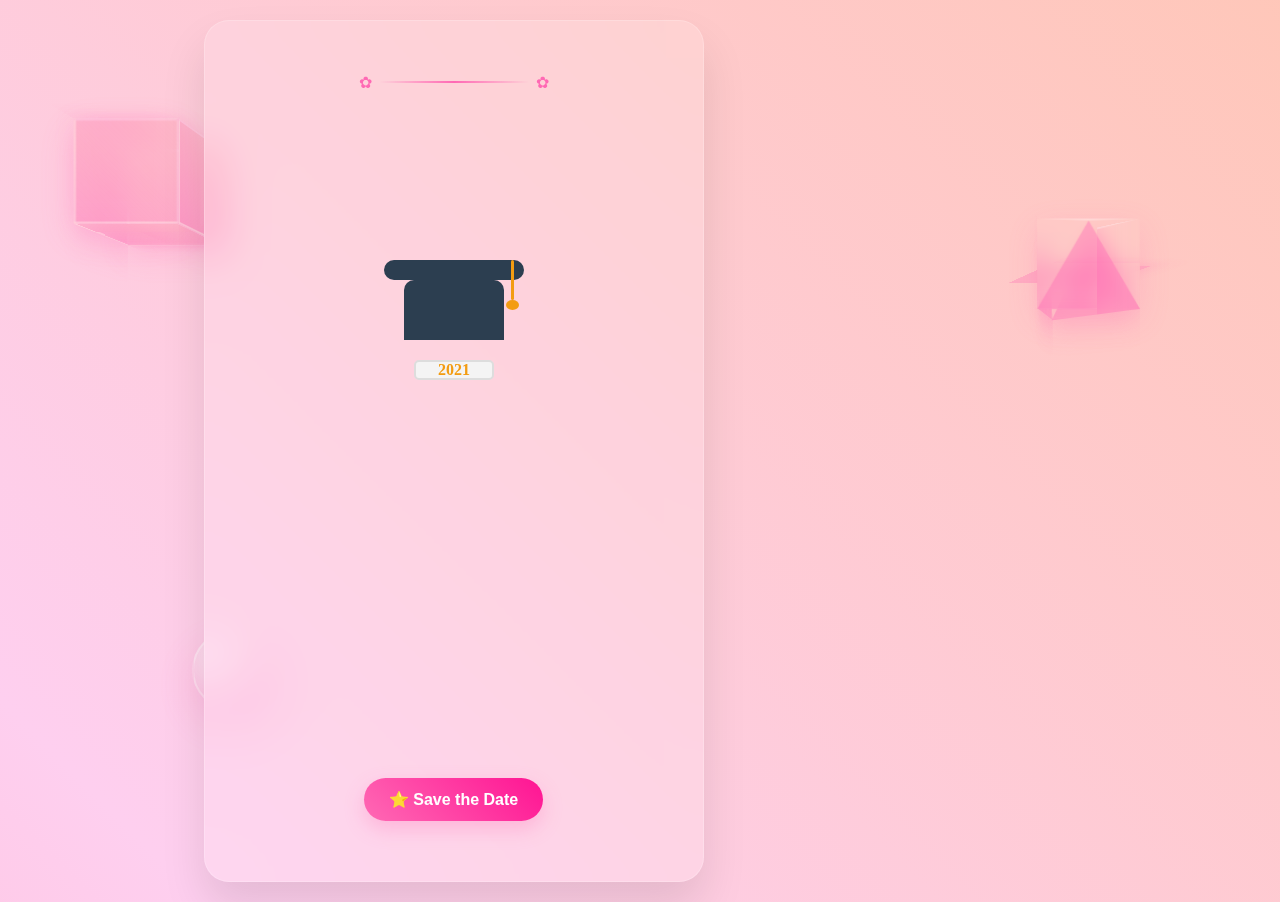
<file: graduation/index.html>
<!DOCTYPE html>
<html lang="en">
<head>
    <meta charset="UTF-8">
    <meta name="viewport" content="width=device-width, initial-scale=1.0">
    <title>Graduation Ceremony Invitation - BaoLy</title>
    <link rel="stylesheet" href="./styles.css">
</head>
<body>
    <div class="floating-shapes">
        <!-- 3D Cube -->
        <div class="shape">
            <div class="shape-3d cube">
                <div class="face"></div>
                <div class="face"></div>
                <div class="face"></div>
                <div class="face"></div>
                <div class="face"></div>
                <div class="face"></div>
            </div>
        </div>
        <div class="shape">
            <div class="shape-3d pyramid">
                <div class="face"></div>
                <div class="face"></div>
                <div class="face"></div>
                <div class="face"></div>
            </div>
        </div>
           <!-- 3D Sphere -->
        <div class="shape">
            <div class="sphere"></div>
        </div>

        

    </div>

    <div class="container">
        <div class="invitation-card" id="invitationCard">
            <div class="decorative-border"></div>
            
            <div class="invite-text">You are invited to</div>
            
            <h1 class="graduation-title">Graduation Ceremony</h1>
            <h2 class="party-text">2025
            </h2>
            
            <div class="graduation-icon" onclick="celebrateClick(this)">
                <div class="cap">
                    <div class="tassel"></div>
                </div>
                <div class="diploma"></div>
            </div>
            
            <div class="class-year">Tran Hoang Bao Ly</div>
            
            <div class="event-details">
                <div class="datetime" onclick="addToCalendar()">
                    📅 08 . Jun . 2025 . at 8:00am
                </div>
                
                <div class="school-name">
                    University of Information Technology - VNUHCM
                </div>
                
                <div class="address" onclick="openMaps()">
                    📍 Quarter 6, Linh Trung Ward, Thu Duc City, Ho Chi Minh City.
                </div>
            </div>
            
            <div class="action-buttons">
                <button class="btn btn-save-date" onclick="addToCalendar()">
                    ⭐ Save the Date
                </button>
                <!-- <button class="btn btn-save-image" onclick="saveAsImage()">
                    📷 Save as Image
                </button> -->
            </div>
        </div>
        <div class="footer">
            <p class="footer-text">✨ Thank you for being part of this special day! ✨</p>
            <div class="social-links">
                <a href="https://www.facebook.com/ly7733" class="social-link"><svg xmlns="http://www.w3.org/2000/svg" width="30" height="30" viewBox="0 0 320 512"><path fill="currentColor" d="M80 299.3V512h116V299.3h86.5l18-97.8H196v-34.6c0-51.7 20.3-71.5 72.7-71.5c16.3 0 29.4.4 37 1.2V7.9C291.4 4 256.4 0 236.2 0C129.3 0 80 50.5 80 159.4v42.1H14v97.8z"/></svg></a>
                <a href="mailto:lytran14789@gmail.com" class="social-link"><svg xmlns="http://www.w3.org/2000/svg" width="30" height="30" viewBox="0 0 24 24"><path fill="currentColor" d="M4 20q-.825 0-1.412-.587T2 18V6q0-.825.588-1.412T4 4h16q.825 0 1.413.588T22 6v12q0 .825-.587 1.413T20 20zm8-7l8-5V6l-8 5l-8-5v2z"/></svg></a>
            </div>
        </div>
    </div>


    <script src="script.js"></script>
</body>
</html>
</file>
<file: graduation/styles.css>
* {
    margin: 0;
    padding: 0;
    box-sizing: border-box;
}

body {
    font-family: 'Georgia', serif;
    background: linear-gradient(45deg, #ff9a9e, #fecfef, #ffc3a0, #ff9a9e);
    background-size: 400% 400%;
    animation: gradientShift 8s ease infinite;
    min-height: 100vh;
    overflow-x: hidden;
    position: relative;
}

@keyframes gradientShift {
    0% { background-position: 0% 50%; }
    50% { background-position: 100% 50%; }
    100% { background-position: 0% 50%; }
}

.floating-shapes {
    position: fixed;
    top: 0;
    left: 0;
    width: 100%;
    height: 100%;
    pointer-events: auto;
    z-index: 1;
    perspective: 1000px;
}

.shape {
    position: absolute;
    cursor: pointer;
    transition: all 0.3s cubic-bezier(0.4, 0, 0.2, 1);
    transform-style: preserve-3d;
}

.shape-3d {
    width: 100px;
    height: 100px;
    position: relative;
    transform-style: preserve-3d;
    animation: rotate3d 8s linear infinite;
}

.face {
    position: absolute;
    width: 100px;
    height: 100px;
    background: linear-gradient(45deg, rgba(255, 105, 180, 0.3), rgba(255, 182, 193, 0.5));
    border: 2px solid rgba(255, 255, 255, 0.3);
    backdrop-filter: blur(10px);
    box-shadow: 0 10px 30px rgba(255, 105, 180, 0.2);
}

.cube .face:nth-child(1) { transform: rotateY(0deg) translateZ(50px); }
.cube .face:nth-child(2) { transform: rotateY(180deg) translateZ(50px); }
.cube .face:nth-child(3) { transform: rotateY(-90deg) translateZ(50px); }
.cube .face:nth-child(4) { transform: rotateY(90deg) translateZ(50px); }
.cube .face:nth-child(5) { transform: rotateX(90deg) translateZ(50px); }
.cube .face:nth-child(6) { transform: rotateX(-90deg) translateZ(50px); }

.pyramid .face {
    width: 0;
    height: 0;
    background: none;
    border-left: 50px solid transparent;
    border-right: 50px solid transparent;
    border-bottom: 86px solid rgba(255, 105, 180, 0.4);
    backdrop-filter: blur(10px);
}

.pyramid .face:nth-child(1) { transform: rotateY(0deg) translateZ(28px); }
.pyramid .face:nth-child(2) { transform: rotateY(120deg) translateZ(28px); }
.pyramid .face:nth-child(3) { transform: rotateY(240deg) translateZ(28px); }
.pyramid .face:nth-child(4) { 
    width: 100px; 
    height: 100px; 
    border: none; 
    background: rgba(255, 105, 180, 0.3);
    transform: rotateX(90deg) translateZ(0px); 
}

.octahedron .face {
    width: 0;
    height: 0;
    border-left: 35px solid transparent;
    border-right: 35px solid transparent;
    border-bottom: 70px solid rgba(255, 182, 193, 0.4);
    background: none;
}

.octahedron .face:nth-child(1) { transform: rotateY(0deg) translateZ(35px); }
.octahedron .face:nth-child(2) { transform: rotateY(90deg) translateZ(35px); }
.octahedron .face:nth-child(3) { transform: rotateY(180deg) translateZ(35px); }
.octahedron .face:nth-child(4) { transform: rotateY(270deg) translateZ(35px); }
.octahedron .face:nth-child(5) { 
    border-top: 70px solid rgba(255, 182, 193, 0.4);
    border-bottom: none;
    transform: rotateY(0deg) translateZ(35px) rotateX(180deg); 
}
.octahedron .face:nth-child(6) { 
    border-top: 70px solid rgba(255, 182, 193, 0.4);
    border-bottom: none;
    transform: rotateY(90deg) translateZ(35px) rotateX(180deg); 
}
.octahedron .face:nth-child(7) { 
    border-top: 70px solid rgba(255, 182, 193, 0.4);
    border-bottom: none;
    transform: rotateY(180deg) translateZ(35px) rotateX(180deg); 
}
.octahedron .face:nth-child(8) { 
    border-top: 70px solid rgba(255, 182, 193, 0.4);
    border-bottom: none;
    transform: rotateY(270deg) translateZ(35px) rotateX(180deg); 
}

.sphere {
    width: 80px;
    height: 80px;
    border-radius: 50%;
    background: radial-gradient(circle at 30% 30%, rgba(255, 255, 255, 0.4), rgba(255, 105, 180, 0.3));
    backdrop-filter: blur(15px);
    border: 2px solid rgba(255, 255, 255, 0.3);
    box-shadow: 0 15px 35px rgba(255, 105, 180, 0.2);
}

.shape:nth-child(1) {
    top: 15%;
    left: 8%;
    animation: float1 10s ease-in-out infinite;
}

.shape:nth-child(2) {
    top: 25%;
    right: 12%;
    animation: float2 12s ease-in-out infinite;
}

.shape:nth-child(3) {
    top: 70%;
    left: 15%;
    animation: float3 9s ease-in-out infinite;
}

.shape:nth-child(4) {
    top: 60%;
    right: 20%;
    animation: float4 11s ease-in-out infinite;
}

.shape:nth-child(5) {
    top: 45%;
    left: 5%;
    animation: float5 8s ease-in-out infinite;
}

.shape:nth-child(6) {
    top: 35%;
    right: 8%;
    animation: float6 13s ease-in-out infinite;
}

@keyframes rotate3d {
    0% { transform: rotateX(0deg) rotateY(0deg); }
    25% { transform: rotateX(90deg) rotateY(90deg); }
    50% { transform: rotateX(180deg) rotateY(180deg); }
    75% { transform: rotateX(270deg) rotateY(270deg); }
    100% { transform: rotateX(360deg) rotateY(360deg); }
}

@keyframes float1 {
    0%, 100% { transform: translateY(0px) translateX(0px) rotateZ(0deg); }
    25% { transform: translateY(-30px) translateX(20px) rotateZ(90deg); }
    50% { transform: translateY(-15px) translateX(-25px) rotateZ(180deg); }
    75% { transform: translateY(-40px) translateX(10px) rotateZ(270deg); }
}

@keyframes float2 {
    0%, 100% { transform: translateY(0px) translateX(0px) rotateY(0deg); }
    33% { transform: translateY(-25px) translateX(-30px) rotateY(120deg); }
    66% { transform: translateY(-45px) translateX(15px) rotateY(240deg); }
}

@keyframes float3 {
    0%, 100% { transform: translateY(0px) translateX(0px) scale(1); }
    50% { transform: translateY(-35px) translateX(25px) scale(1.2); }
}

@keyframes float4 {
    0%, 100% { transform: translateY(0px) translateX(0px) rotateX(0deg); }
    25% { transform: translateY(-20px) translateX(-20px) rotateX(90deg); }
    50% { transform: translateY(-40px) translateX(30px) rotateX(180deg); }
    75% { transform: translateY(-15px) translateX(-10px) rotateX(270deg); }
}

@keyframes float5 {
    0%, 100% { transform: translateY(0px) translateX(0px) rotateZ(0deg) scale(1); }
    50% { transform: translateY(-50px) translateX(40px) rotateZ(180deg) scale(0.8); }
}

@keyframes float6 {
    0%, 100% { transform: translateY(0px) translateX(0px) rotateY(0deg); }
    20% { transform: translateY(-15px) translateX(-25px) rotateY(72deg); }
    40% { transform: translateY(-35px) translateX(20px) rotateY(144deg); }
    60% { transform: translateY(-25px) translateX(-15px) rotateY(216deg); }
    80% { transform: translateY(-40px) translateX(30px) rotateY(288deg); }
}

.shape:hover {
    animation-play-state: paused;
    transform: scale(1.3) rotateY(45deg) rotateX(30deg) !important;
    filter: brightness(1.3) drop-shadow(0 0 20px rgba(255, 105, 180, 0.6));
    z-index: 10;
}

.shape:active {
    transform: scale(0.9) rotateY(180deg) rotateX(180deg) !important;
}

.container {
    display: flex;
    justify-content: center;
    align-items: center;
    min-height: 100vh;
    padding: 20px;
    position: relative;
    z-index: 2;
}

.invitation-card {
    background: rgba(255, 255, 255, 0.15);
    backdrop-filter: blur(20px);
    border: 1px solid rgba(255, 255, 255, 0.2);
    border-radius: 25px;
    padding: 60px 50px;
    max-width: 500px;
    width: 100%;
    text-align: center;
    box-shadow: 0 25px 45px rgba(0, 0, 0, 0.1);
    transform: translateY(0);
    transition: all 0.3s cubic-bezier(0.4, 0, 0.2, 1);
    position: relative;
    overflow: hidden;
}

.invitation-card::before {
    content: '';
    position: absolute;
    top: 0;
    left: -100%;
    width: 100%;
    height: 100%;
    background: linear-gradient(90deg, transparent, rgba(255, 255, 255, 0.2), transparent);
    transition: left 0.5s;
}

.invitation-card:hover::before {
    left: 100%;
}

.invitation-card:hover {
    transform: translateY(-10px);
    box-shadow: 0 35px 60px rgba(0, 0, 0, 0.15);
}

.decorative-border {
    width: 150px;
    height: 2px;
    background: linear-gradient(90deg, transparent, #ff69b4, transparent);
    margin: 0 auto 30px;
    position: relative;
}

.decorative-border::before,
.decorative-border::after {
    content: '✿';
    position: absolute;
    top: -8px;
    color: #ff69b4;
    font-size: 16px;
    animation: sparkle 2s ease-in-out infinite;
}

.decorative-border::before {
    left: -20px;
}

.decorative-border::after {
    right: -20px;
    animation-delay: 1s;
}

@keyframes sparkle {
    0%, 100% { opacity: 0.5; transform: scale(1); }
    50% { opacity: 1; transform: scale(1.2); }
}

.invite-text {
    font-size: 18px;
    color: #666;
    margin-bottom: 20px;
    letter-spacing: 2px;
    opacity: 0;
    animation: fadeInUp 1s ease 0.5s forwards;
}

.graduation-title {
    font-size: 30px;
    font-weight: bold;
    color: #333;
    margin-bottom: 15px;
    text-shadow: 2px 2px 4px rgba(0, 0, 0, 0.1);
    opacity: 0;
    animation: fadeInUp 1s ease 1s forwards;
}

.party-text {
    font-size: 32px;
    font-style: italic;
    color: #ff69b4;
    margin-bottom: 40px;
    opacity: 0;
    animation: fadeInUp 1s ease 1.5s forwards;
}

.graduation-icon {
    width: 120px;
    height: 120px;
    margin: 30px auto;
    position: relative;
    cursor: pointer;
    transform: perspective(1000px) rotateY(0deg);
    transition: transform 0.6s;
}

.graduation-icon:hover {
    transform: perspective(1000px) rotateY(180deg);
}

.cap {
    width: 100px;
    height: 60px;
    background: #2c3e50;
    border-radius: 10px 10px 0 0;
    position: relative;
    margin: 0 auto;
    animation: bounce 3s ease-in-out infinite;
}

.cap::before {
    content: '';
    position: absolute;
    top: -20px;
    left: -20px;
    width: 140px;
    height: 20px;
    background: #2c3e50;
    border-radius: 10px;
}

.tassel {
    position: absolute;
    top: -20px;
    right: -10px;
    width: 3px;
    height: 40px;
    background: #f39c12;
    border-radius: 2px;
    transform-origin: top;
    animation: swing 2s ease-in-out infinite;
}

.tassel::after {
    content: '';
    position: absolute;
    bottom: -10px;
    left: -5px;
    width: 13px;
    height: 10px;
    background: #f39c12;
    border-radius: 50%;
}

@keyframes bounce {
    0%, 100% { transform: translateY(0); }
    50% { transform: translateY(-10px); }
}

@keyframes swing {
    0%, 100% { transform: rotate(0deg); }
    25% { transform: rotate(15deg); }
    75% { transform: rotate(-15deg); }
}

.diploma {
    width: 80px;
    height: 20px;
    background: #f4f4f4;
    border: 2px solid #ddd;
    border-radius: 5px;
    margin: 20px auto;
    position: relative;
    cursor: pointer;
    transition: all 0.3s ease;
}

.diploma:hover {
    transform: scale(1.1) rotate(5deg);
    box-shadow: 0 5px 15px rgba(0, 0, 0, 0.2);
}

.diploma::before {
    content: '2021';
    position: absolute;
    top: 50%;
    left: 50%;
    transform: translate(-50%, -50%);
    font-weight: bold;
    color: #f39c12;
}

.class-year {
    font-size: 36px;
    font-weight: bold;
    color: #333;
    margin-bottom: 30px;
    opacity: 0;
    animation: fadeInUp 1s ease 2s forwards;
}

.event-details {
    background: rgba(255, 255, 255, 0.2);
    border-radius: 15px;
    padding: 25px;
    margin: 30px 0;
    border: 1px solid rgba(255, 255, 255, 0.3);
    opacity: 0;
    animation: fadeInUp 1s ease 2.5s forwards;
}

.datetime {
    font-size: 20px;
    color: #333;
    margin-bottom: 20px;
    cursor: pointer;
    transition: all 0.3s ease;
    position: relative;
}

.datetime:hover {
    color: #ff69b4;
    transform: scale(1.05);
}

.school-name {
    font-size: 24px;
    font-weight: bold;
    color: #333;
    margin-bottom: 15px;
    cursor: pointer;
    transition: all 0.3s ease;
}

.school-name:hover {
    color: #ff69b4;
    text-shadow: 0 0 10px rgba(255, 105, 180, 0.5);
}

.address {
    font-size: 16px;
    color: #666;
    line-height: 1.6;
    cursor: pointer;
    transition: all 0.3s ease;
    padding: 10px;
    border-radius: 8px;
}

.address:hover {
    background: rgba(255, 105, 180, 0.1);
    color: #ff69b4;
    transform: translateY(-2px);
}

.action-buttons {
    display: flex;
    gap: 15px;
    justify-content: center;
    margin-top: 40px;
    flex-wrap: wrap;
}

.btn {
    padding: 12px 25px;
    border: none;
    border-radius: 25px;
    font-size: 16px;
    font-weight: bold;
    cursor: pointer;
    transition: all 0.3s cubic-bezier(0.4, 0, 0.2, 1);
    text-decoration: none;
    display: inline-flex;
    align-items: center;
    gap: 8px;
    backdrop-filter: blur(10px);
    position: relative;
    overflow: hidden;
}

.btn::before {
    content: '';
    position: absolute;
    top: 50%;
    left: 50%;
    width: 0;
    height: 0;
    background: rgba(255, 255, 255, 0.3);
    border-radius: 50%;
    transform: translate(-50%, -50%);
    transition: all 0.3s ease;
}

.btn:hover::before {
    width: 300px;
    height: 300px;
}

.btn-save-date {
    background: linear-gradient(45deg, #ff69b4, #ff1493);
    color: white;
    box-shadow: 0 8px 20px rgba(255, 105, 180, 0.3);
}

.btn-save-date:hover {
    transform: translateY(-3px);
    box-shadow: 0 12px 30px rgba(255, 105, 180, 0.4);
}

.btn-save-image {
    background: rgba(255, 255, 255, 0.2);
    color: #333;
    border: 1px solid rgba(255, 255, 255, 0.3);
}

.btn-save-image:hover {
    background: rgba(255, 255, 255, 0.3);
    transform: translateY(-3px);
}

@keyframes fadeInUp {
    from {
        opacity: 0;
        transform: translateY(30px);
    }
    to {
        opacity: 1;
        transform: translateY(0);
    }
}

.pulse {
    animation: pulse 2s infinite;
}

@keyframes pulse {
    0% { transform: scale(1); }
    50% { transform: scale(1.05); }
    100% { transform: scale(1); }
}

.click-ripple {
    position: absolute;
    border-radius: 50%;
    background: rgba(255, 255, 255, 0.6);
    transform: scale(0);
    animation: ripple 0.6s linear;
}

@keyframes ripple {
    to {
        transform: scale(4);
        opacity: 0;
    }
}

@media (max-width: 768px) {
    .invitation-card {
        padding: 40px 30px;
        margin: 10px;
    }
    
    .graduation-title {
        font-size: 36px;
    }
    
    .party-text {
        font-size: 24px;
    }
    
    .action-buttons {
        flex-direction: column;
        align-items: center;
    }
}

.footer {
    text-align: center;
    margin-top: 15px;
    padding: 5px 20px;
    opacity: 0;
    animation: fadeInUp 1s ease 2s forwards;
}

.footer-text {
    color: #666;
    font-size: 16px;
    margin-bottom: 20px;
}

.social-links {
    display: flex;
    justify-content: center;
    gap: 20px;
}

.social-link {
    width: 50px;
    height: 50px;
    max-width: 50px;
    max-height: 50px;
    border-radius: 50%;
    background: rgba(255, 255, 255, 0.2);
    backdrop-filter: blur(10px);
    display: flex;
    align-items: center;
    justify-content: center;
    color: #ff69b4;
    text-decoration: none;
    font-size: 20px;
    transition: all 0.3s ease;
}

.social-link:hover {
    transform: translateY(-5px) scale(1.1);
    background: rgba(255, 105, 180, 0.3);
    color: white;
}
</file>
